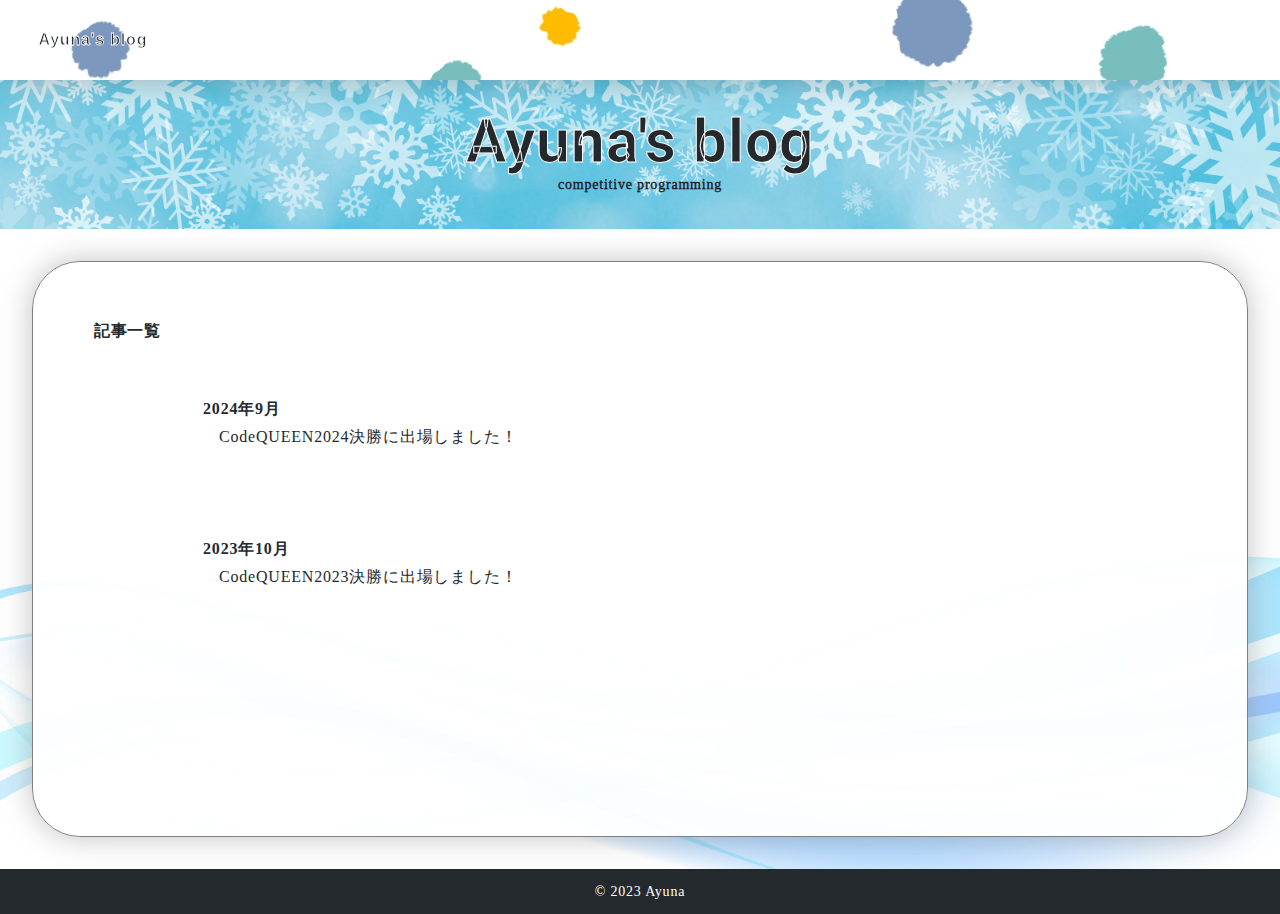
<file: index.html>
<!DOCTYPE html>
<html>

<head>
  <meta charset="UTF-8" />
  <meta http-equiv="X-UA-Compatible" content="IE=edge" />
  <meta name="viewport" content="width=device-width, initial-scale=1.0" />
  <title>Ayuna's blog</title>
  <link rel="stylesheet" href="css/reset.css" />
  <link rel="stylesheet" href="css/style.css" />
</head>

<body>
  <header>
    <a href="index.html">Ayuna's blog</a>
  </header>
  <main>
    <div class="main-visual">
      <h1>Ayuna's blog</h1>
      <p>competitive programming</p>
    </div>
    <div class="archive">
      <article>
        <h3>記事一覧</h3>
        <section>
          <h3>2024年9月</h3>
          <ul>
            <li><a href=./archive/20240929.html>CodeQUEEN2024決勝に出場しました！</a></li>
          </ul>
        </section>
        <section>
          <h3>2023年10月</h3>
          <ul>
            <li><a href=./archive/20231023.html>CodeQUEEN2023決勝に出場しました！</a></li>
          </ul>
        <section>
      </article>
    </div>
  </main>
  <footer>
    <p>&copy; 2023 Ayuna</p>
  </footer>
</body>

</html>
</file>
<file: css/style.css>
@charset "UTF-8";
@import url("https://fonts.googleapis.com/css2?family=Roboto:wght@100;300;400;500;700;900&display=swap");
@import url("https://fonts.googleapis.com/css2?family=Noto+Sans+JP:wght@300;400;500;700;900&display=swap");
@import url("https://fonts.googleapis.com/css2?family=Pacifico&display=swap");

html {
  font-size: 100%;
  scroll-behavior: smooth;
}

body {
  color: #24292e;
  letter-spacing: 0.05em;
}

a,
a:visited {
  color: #24292e;
  text-decoration: none;
}

img {
  max-width: 100%;
}

li {
  list-style: none;
}

p {
  line-height: 1.8;
  font-size: 14px;
}

h1 {
  font-size: 60px;
  font-family: "Roboto";
}

h2 {
  font-size: 1.5rem;
  text-align: center;
  margin-bottom: 65px;
}

h3 {
  font-size: 16px;
}

section {
  padding: 30px 10%;
  margin: 2em 0;
}

header {
  max-width: 100%;
  display: flex;
  justify-content: space-between;
  height: 5em;
  padding: 0 3%;
  align-items: center;
  position: sticky;
  top: 0;
  box-shadow: 0 0 30px rgba(100, 100, 100, 0.4);
  background-image: url(../img/header.jpg);
  background-attachment: fixed;
}

header a{
  font-weight: 800;
  font-family: "Arial";
  -webkit-text-stroke: 0.05em white;
}

.main-visual{
  background-image: url(../img/main-visual.png);
  background-attachment: fixed;
  background-size: cover;
  padding: 2em;
  text-align: center;
}

.main-visual h1{
  -webkit-text-stroke: 1px snow;
}

.main-visual p{
  -webkit-text-stroke: 0.3px black;
}

.archive {
  background-image: url(../img/background.jpg);
  background-attachment: fixed;
  background-size: cover;
  padding: 2em;
}

article{
  padding: 5% 5%;
  border-radius: 3em;
  border: grey 0.7px solid;
  background-color: rgba(255, 255, 255, 0.95);
  box-shadow: 0 0 30px rgba(100, 100, 100, 0.4);
}

ul{
  list-style-type: disc;
  padding-top: 0.5em;
  padding-left: 1em;
}

li{
  padding: 0.25em 0;
}

footer {
  background-color: #24292e;
  color: #fff;
  font-size: 0.5rem;
  padding: 10px 20px;
  text-align: center;
}

@media screen and (max-width: 414px) {
  h2 {
    margin-bottom: 30px;
  }

  header {
    max-width: 100%;
    height: 2em;
    padding: 10px 4%;
  }

  header a{
    -webkit-text-stroke: 0.03em white;
  }
  
  .archive{
    padding: 0.5em;
  }

  article {
    padding: 10% 5%;
  }

  footer {
    padding: 0px;
  }
}
</file>
